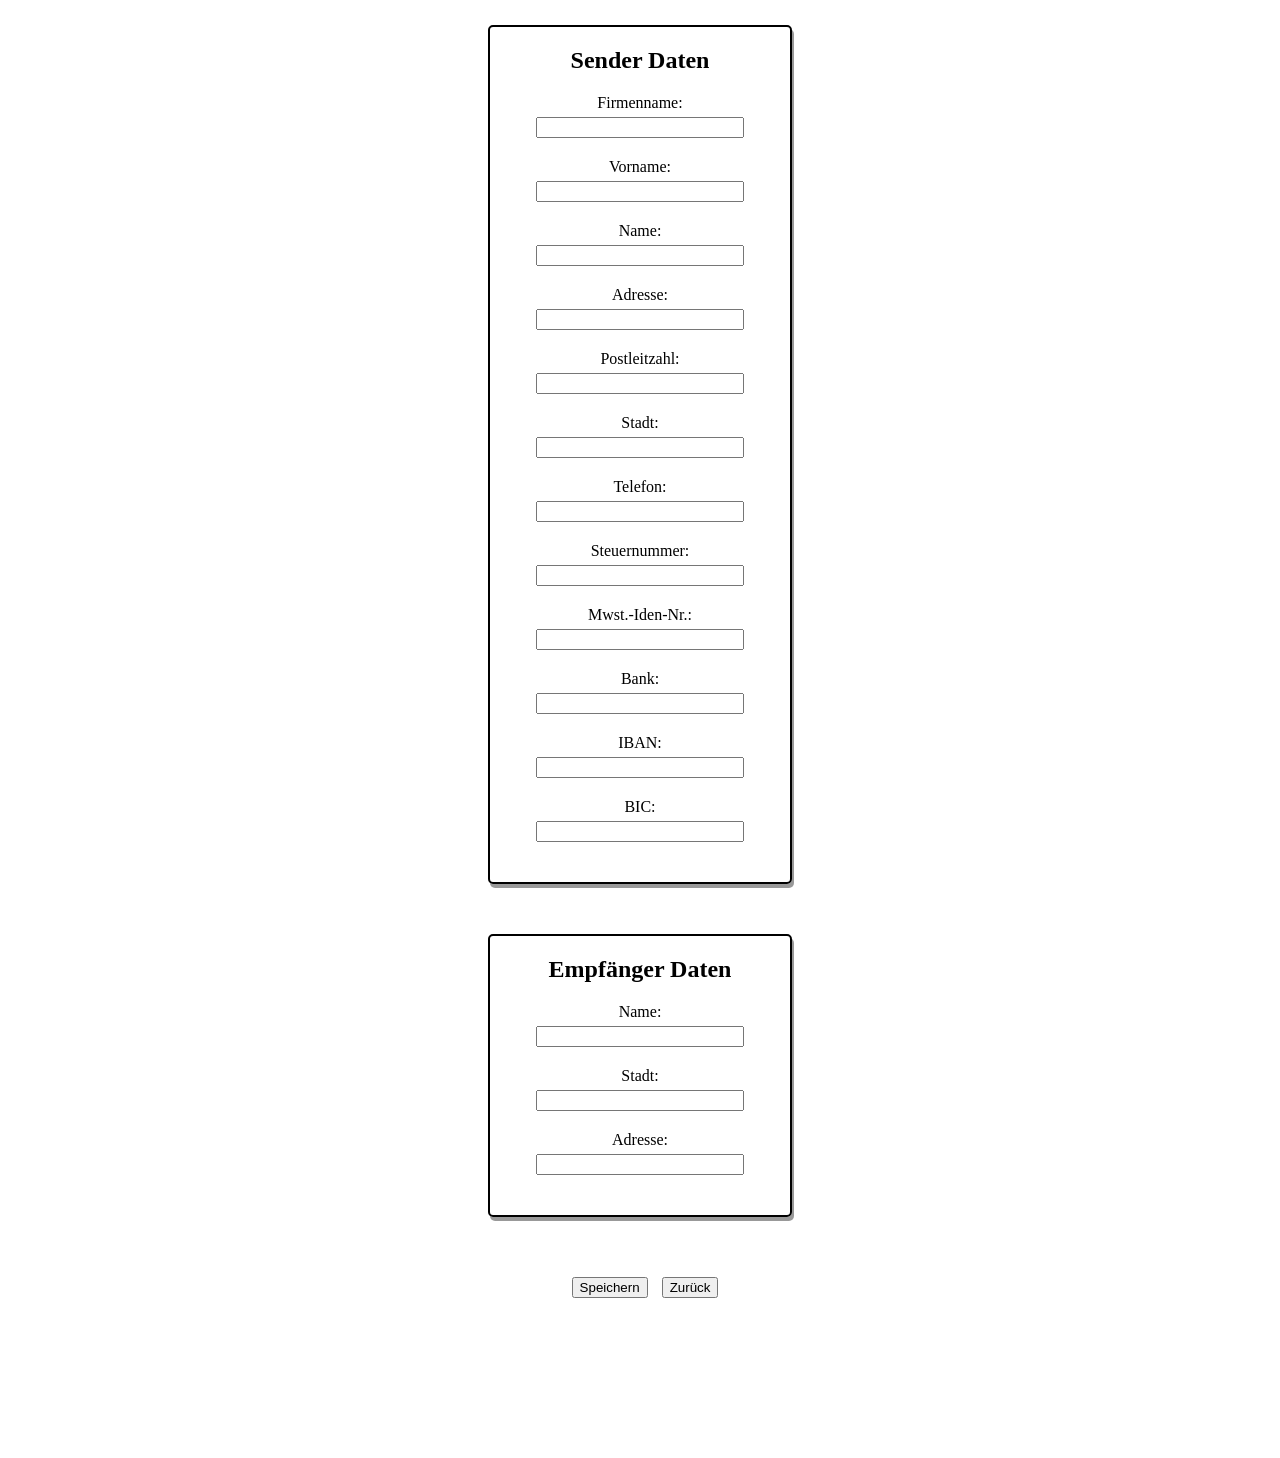
<file: info.html>
<!DOCTYPE html>
<html lang="en">
<head>
    <meta charset="UTF-8">
    <meta name="viewport" content="width=device-width, initial-scale=1.0">
    <script src="./info_script.js"></script>
    <link rel="stylesheet" type="text/css" href="./style.css">
    <title>Document</title>
</head>
<body>

    <div class="form-container">

    <div class="form-group">
        <h2>Sender Daten</h2>
        <label for="firmName">Firmenname: </label>
        <input type="text" id="firmName">

        <label for="senderFirstName">Vorname: </label>
        <input type="text" id="senderFirstName">

        <label for="senderSurName">Name: </label>
        <input type="text" id="senderSurName">

        <label for="senderAddress">Adresse: </label>
        <input type="text" id="senderAddress">

        <label for="senderPlz">Postleitzahl: </label>
        <input type="text" id="senderPlz">

        <label for="senderCity">Stadt: </label>
        <input type="text" id="senderCity">

        <label for="phone">Telefon: </label>
        <input type="text" id="phone">

        <label for="strNr">Steuernummer: </label>
        <input type="text" id="strNr">

        <label for="mwstNr">Mwst.-Iden-Nr.: </label>
        <input type="text" id="mwstNr">

        <label for="bankName">Bank: </label>
        <input type="text" id="bankName">

        <label for="iban">IBAN: </label>
        <input type="text" id="iban">

        <label for="bic">BIC: </label>
        <input type="text" id="bic">
    
    </div>

    <div class="form-group">
        <h2>Empfänger Daten</h2>
        <label for="recieverName">Name: </label>
        <input type="text" id="recieverName">

        <label for="recieverCity">Stadt: </label>
        <input type="text" id="recieverCity">

        <label for="recieverAddress">Adresse: </label>
        <input type="text" id="recieverAddress">
    </div>
    </div>
    <div class="center">
        <div class="button-div">
            <button class="button" class="submit" onclick="saveDetails()">Speichern</button>
        </div>
        <div class="button-div">
            <a href="./index.html">
                <button class="button">Zurück</button>
            </a>
        </div>
    </div>
</body>
</html>
</file>
<file: style.css>
table {
    margin: auto;
    width: 80%; /* Setzt die Tabelle auf volle Breite */
    table-layout: auto; /* Erlaubt der Tabelle, sich an den Inhalt anzupassen */
    border-collapse: collapse; /* Für zusammenhängende Zellränder */
}

.forms-container {
  display: flex;
}

footer {
  margin: 0;
  left: 0;
  width: 100%;
  position: fixed;
  bottom: 0;
  background-color: grey;
}

.flex {
  display: flex;

}

#invoiceNr {
  margin-right: 20px;
}

.date {
  margin: 0 10px;
}

.form-group {
  border: 2px solid black;
  border-radius: 5px;
  display: flex;
  flex-direction: column;
  max-width: 300px;
  width: 50%;
  margin: auto;
  align-items: center;
  margin-bottom: 50px;
  margin-top: 25px;
  box-shadow: 2px 4px rgba(0,0,0,0.4);
  padding-bottom: 20px;
  flex: 1;
}


.form-group label {
  margin-bottom: 5px; /* Abstand zwischen Label und Input */
}

.form-group input {
  max-width: 200px; /* Oder eine andere maximale Breite */
  width: 100%; 
  margin-bottom: 20px; /* Abstand zwischen Input-Paaren */
}


#info-btn {
  float: right;
}

th {
    background-color: rgb(200, 200, 200);
    font-weight: bold;
}
th, td {
    border: 1px solid black; /* Fügt einen Rand um die Zellen hinzu */
    word-wrap: break-word; /* Ermöglicht Zeilenumbrüche innerhalb der Zellen */
    max-width: 200px; /* Maximale Breite einer Zelle, passen Sie diese nach Bedarf an */
    padding: 5px; /* Fügt etwas Abstand innerhalb der Zellen hinzu */
}

td {
    white-space: pre-line;
}

.center {
    margin: auto;
    margin-bottom: 150px;
    width: 50%;
    padding: 10px;
    text-align: center;
}

h1 {
    margin: auto;
    width: 50%;
    text-align: center;
    padding-top: 20px;
    padding-bottom: 40px;
}

hr {
    height: 2px;
    border: none;
    background-color: #000;
    margin: auto;
    width: 80%;

}

.custom-textarea {
    width: 40%; /* Breite des Textfeldes */
    height: 10px; /* Höhe des Textfeldes */
    padding: 8px; /* Innenabstand */
    border: 1px solid #ccc; /* Rahmen */
    border-radius: 4px; /* Abgerundete Ecken */
    box-shadow: 0 2px 4px rgba(0, 0, 0, 0.1); /* Leichter Schatten */
    resize: none; /* Verhindert das Vergrößern/Verkleinern */
    margin-right: 10px;
}


#amount {
    margin-right: 20px;
}

.no-border {
    border: none;
    background-color: white;
}

.deleteButton {
    font-weight: bold;
    border-radius: 50%;   /* Macht den Button rund */
    background-color: rgba(200, 200, 200, 0.7); /* Rote Hintergrundfarbe */
    color: white;          /* Weißer Text */
    border: none;          /* Kein Rand */
    padding: 3px 6px;    /* Innenabstand */
    font-size: 16px;       /* Schriftgröße */
    cursor: pointer;       /* Ändert den Cursor beim Überfahren mit der Maus */
    outline: none;         /* Entfernt den Fokus-Rand */
    text-align: center;    /* Zentriert den Text */
    line-height: 1;
}

.deleteButton:hover {
    background-color: rgb(64, 64, 64); /* Dunklere Farbe beim Überfahren mit der Maus */
}

.inputs {
    display: flex;
    align-items: flex-start;
    margin: auto;
    width: 80%;
    justify-content: center;
    margin-top: 30px;
    margin-bottom: 50px;
}

.button-div {
    display: inline-block;
    margin-left: 10px;
}

#deleteAllButton {
  appearance: button;
  background-color: rgb(167, 0, 0);
  border: solid transparent;
  border-radius: 16px;
  border-width: 0 0 4px;
  box-sizing: border-box;
  color: #FFFFFF;
  cursor: pointer;
  display: inline-block;
  font-family: din-round,sans-serif;
  font-size: 15px;
  font-weight: 700;
  letter-spacing: .8px;
  line-height: 20px;
  margin: 0;
  outline: none;
  overflow: visible;
  padding: 13px 16px;
  text-align: center;
  text-transform: uppercase;
  touch-action: manipulation;
  transform: translateZ(0);
  transition: filter .2s;
  user-select: none;
  -webkit-user-select: none;
  vertical-align: middle;
  white-space: nowrap;
  width: 100%;
}

#deleteAllButton:after {
  background-clip: padding-box;
  background-color: rgb(255, 83, 83);
  border: solid transparent;
  border-radius: 16px;
  border-width: 0 0 4px;
  bottom: -4px;
  content: "";
  left: 0;
  position: absolute;
  right: 0;
  top: 0;
  z-index: -1;
}

#deleteAllButton:main,
#deleteAllButton:focus {
  user-select: auto;
}

#deleteAllButton:hover:not(:disabled) {
  filter: brightness(1.1);
  -webkit-filter: brightness(1.1);
}

#deleteAllButton:disabled {
  cursor: auto;
}

#deleteAllButton:active {
  border-width: 4px 0 0;
  background: none;
}


#downloadButton {
  appearance: button;
  background-color: green;
  border: solid transparent;
  border-radius: 16px;
  border-width: 0 0 4px;
  box-sizing: border-box;
  color: #FFFFFF;
  cursor: pointer;
  display: inline-block;
  font-family: din-round,sans-serif;
  font-size: 15px;
  font-weight: 700;
  letter-spacing: .8px;
  line-height: 20px;
  margin: 0;
  outline: none;
  overflow: visible;
  padding: 13px 16px;
  text-align: center;
  text-transform: uppercase;
  touch-action: manipulation;
  transform: translateZ(0);
  transition: filter .2s;
  user-select: none;
  -webkit-user-select: none;
  vertical-align: middle;
  white-space: nowrap;
  width: 100%;
}

#downloadButton:after {
  background-clip: padding-box;
  background-color: rgb(0, 208, 0);
  border: solid transparent;
  border-radius: 16px;
  border-width: 0 0 4px;
  bottom: -4px;
  content: "";
  left: 0;
  position: absolute;
  right: 0;
  top: 0;
  z-index: -1;
}

#downloadButton:main,
#downloadButton:focus {
  user-select: auto;
}

#downloadButton:hover:not(:disabled) {
  filter: brightness(1.1);
  -webkit-filter: brightness(1.1);
}

#downloadButton:disabled {
  cursor: auto;
}

#downloadButton:active {
  border-width: 4px 0 0;
  background: none;
}



/* Modal-Hintergrund */
.modal {
    display: none; /* Versteckt das Modal */
    position: fixed; /* Bleibt an der Stelle */
    z-index: 1; /* Über anderen Elementen */
    left: 0;
    top: 0;
    width: 100%; /* Volle Breite */
    height: 100%; /* Volle Höhe */
    overflow: auto; /* Aktiviert den Scroll, falls nötig */
    background-color: rgba(0,0,0,0.4); /* Schwarz mit Opazität */
}

/* Modal-Inhalt */
.modal-content {
    font-size: 20px;
    text-align: center;
    background-color: #fefefe;
    margin: 15% auto; /* 15% vom oberen Rand */
    padding: 20px;
    border: 1px solid #888;
    width: 50%; /* 80% der Bildschirmbreite */
    border-radius: 0.5em;
    box-shadow: 0 10px 20px rgba(black, 0.2);
}

/* Der Schließen-Button */
.close-button {
    color: #aaa;
    float: right;
    font-size: 28px;
    font-weight: bold;
}

.close-button:hover,
.close-button:focus {
    color: black;
    text-decoration: none;
    cursor: pointer;
}
</file>
